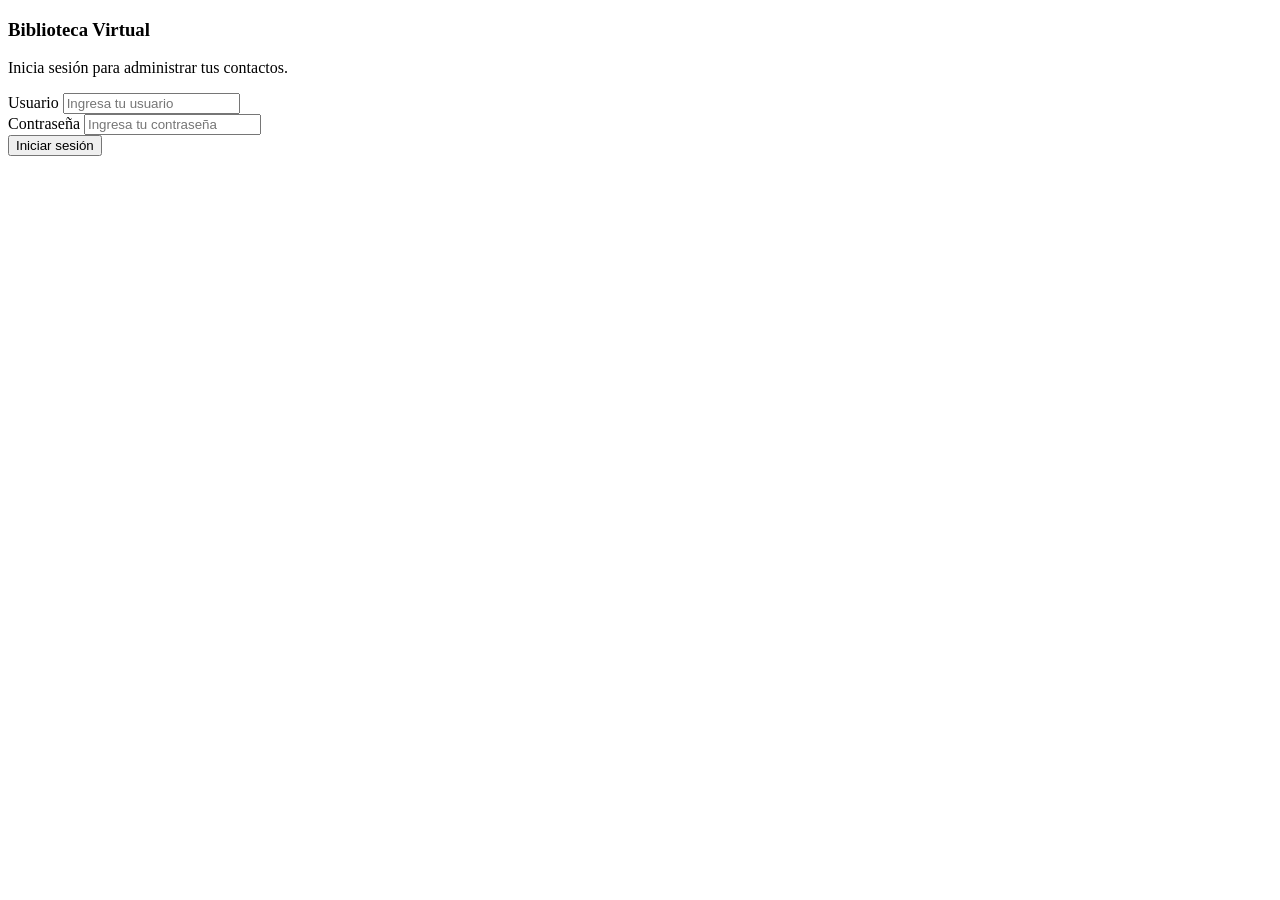
<file: src/main/resources/templates/index.html>
<!doctype html>
<html lang="en">
<head>
    <meta charset="UTF-8">
    <meta name="viewport" content="width=device-width, initial-scale=1">
    <title>Biblioteca Virtual - Iniciar sesión</title>
    <link rel="stylesheet" th:href="@{/css/global.css}">
    <link rel="stylesheet" th:href="@{/css/modules/index.css}">
</head>
<body>
<main>
    <section class="login">
        <article class="login-card">
            <div class="login-header">
                <!--<div class="logo">📒</div>-->
                <h1>Biblioteca Virtual</h1>
                <p>Inicia sesión para administrar tus contactos.</p>
            </div>
            <form th:action="@{/login}" method="post">
                <div class="form-group">
                    <label for="username">Usuario</label>
                    <input
                            type="text"
                            id="username"
                            name="username"
                            placeholder="Ingresa tu usuario"
                            required>
                </div>
                <div class="form-group">
                    <label for="password">Contraseña</label>
                    <input
                            type="password"
                            id="password"
                            name="password"
                            placeholder="Ingresa tu contraseña"
                            required>
                </div>
                <div
                        class="error-message"
                        th:if="${error}"
                        th:text="${error}">
                </div>
                <button type="submit">
                    Iniciar sesión
                </button>
            </form>
        </article>

    </section>
</main>
</body>
</html>
</file>
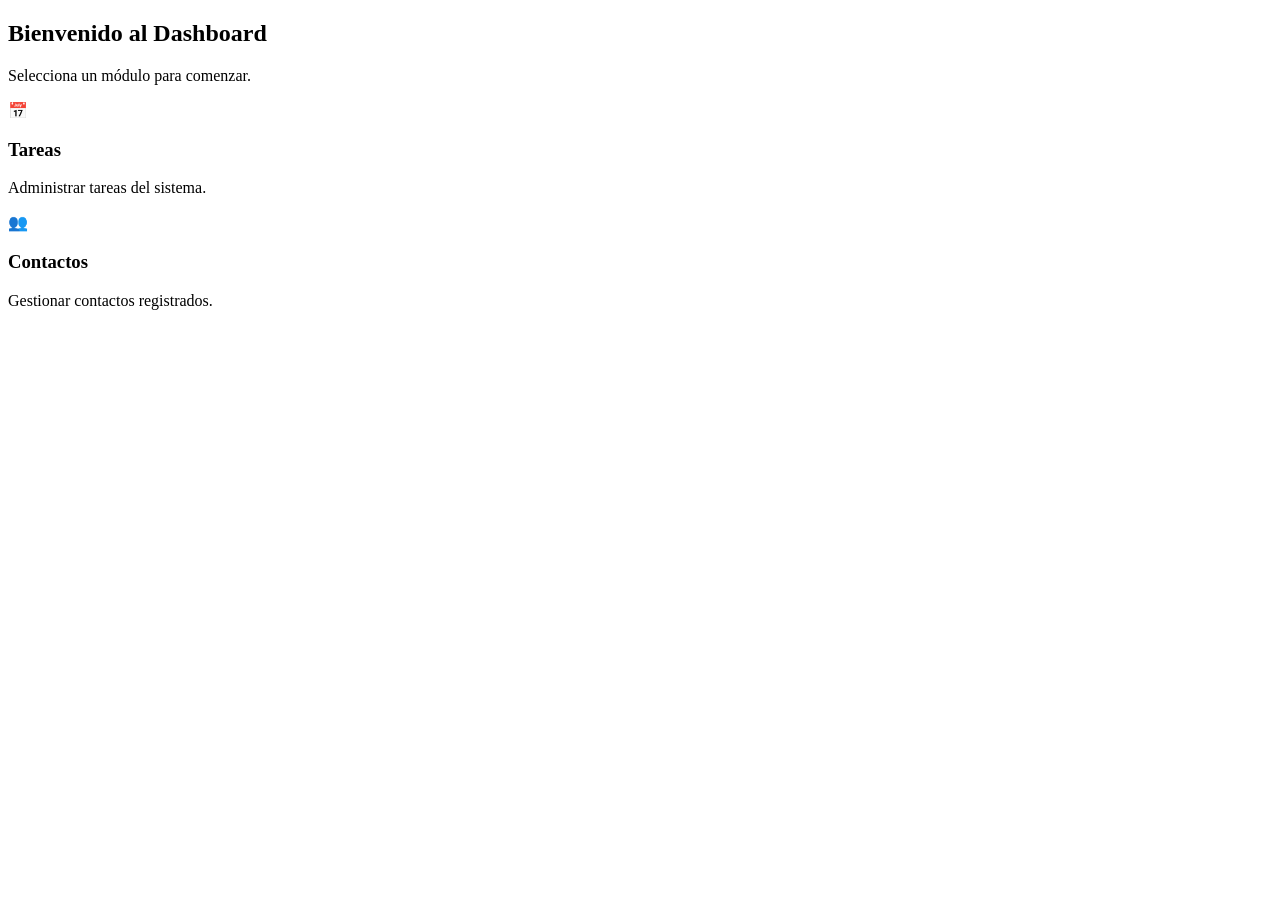
<file: src/main/resources/templates/home.html>
<!DOCTYPE html>
<html xmlns:th="http://www.thymeleaf.org" xmlns:layout="http://www.ultraq.net.nz/thymeleaf/layout"
      layout:decorate="~{layout/mainlayout}">
<head>
    <title>Dashboard</title>
    <link rel="stylesheet" th:href="@{/css/modules/home.css}">
</head>
<body>

<main layout:fragment="content" class="dashboard">
    <section class="dashboard-header">
        <h1>Bienvenido al Dashboard</h1>
        <p>Selecciona un módulo para comenzar.</p>
    </section>
    <section class="dashboard-grid">
        <a th:href="@{/eventos}" class="dashboard-card">
            <div class="card-icon">📅</div>

            <div class="card-content">
                <h3>Tareas</h3>
                <p>Administrar tareas del sistema.</p>
            </div>
        </a>
        <a th:href="@{/contactos}" class="dashboard-card">
            <div class="card-icon">👥</div>

            <div class="card-content">
                <h3>Contactos</h3>
                <p>Gestionar contactos registrados.</p>
            </div>
        </a>
    </section>
</main>
</body>
</html>
</file>
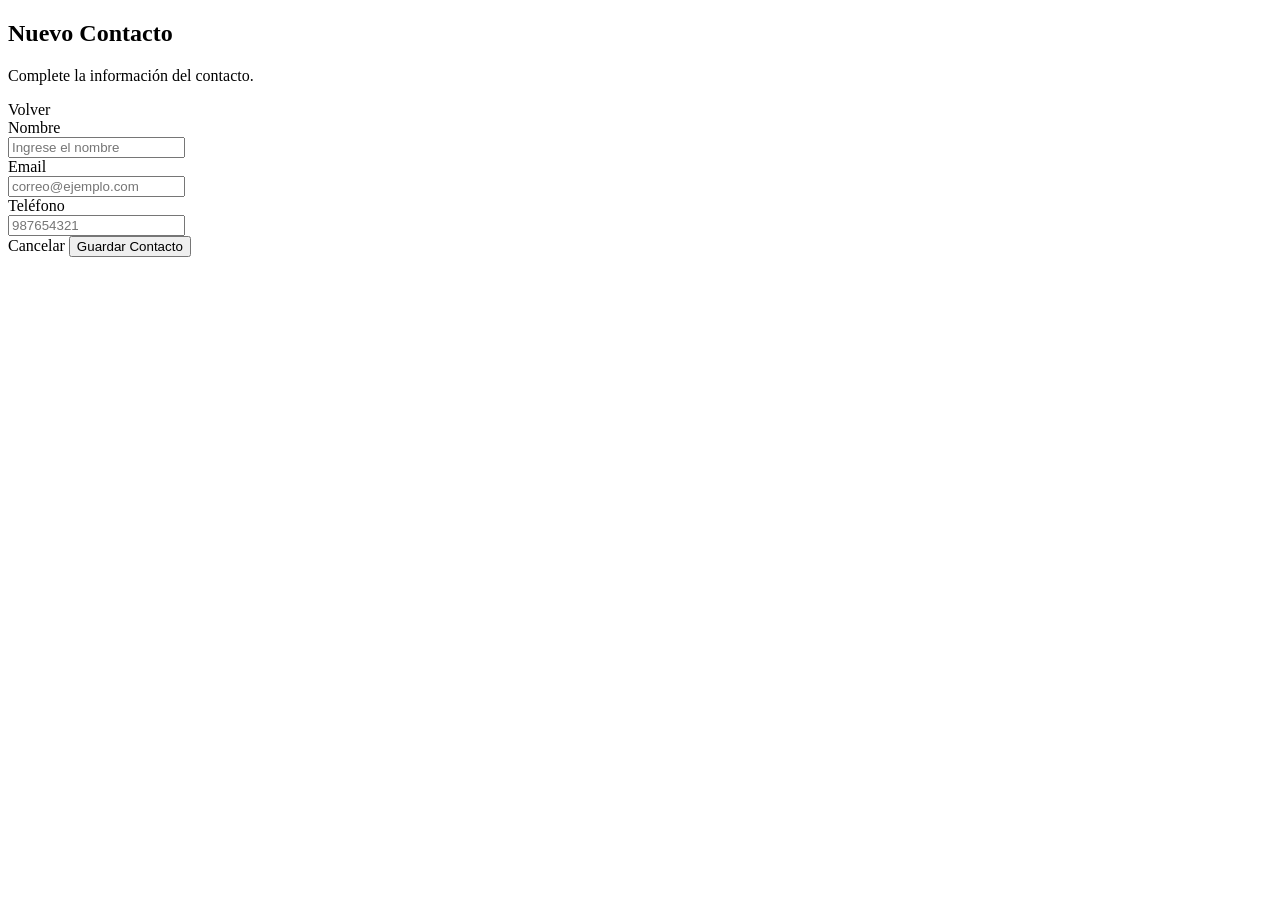
<file: src/main/resources/templates/contactos/formularioContacto.html>
<!DOCTYPE html>
<html xmlns:th="http://www.thymeleaf.org"
      xmlns:layout="http://www.ultraq.net.nz/thymeleaf/layout"
      layout:decorate="~{layout/mainlayout}">
<head>
    <title>Formulario de Contacto</title>
    <link rel="stylesheet" th:href="@{/css/ui/form.css}">
    <link rel="stylesheet" th:href="@{/css/modules/module-list.css}">
</head>
<body>
<main layout:fragment="content" class="page">
    <div class="page-header">
        <div class="page-title">
            <h2>Nuevo Contacto</h2>
            <p>Complete la información del contacto.</p>
        </div>
        <a th:href="@{/contactos}" class="boton-secondary boton-accent">
            <span class="boton-icon">
                <i class="ri-arrow-go-back-line"></i>
            </span>
            <span class="boton-text">
                Volver
            </span>
        </a>
    </div>
    <form th:action="@{/contactos/guardar}"
          th:object="${contacto}"
          method="post"
          class="form-container">
        <input type="hidden" th:field="*{id}">
        <div class="form-body">
            <div class="form-row-fit">
                <!-- Nombre -->
                <div class="input-group">
                    <label for="nombre" class="label-form">
                        Nombre
                        <i class="ri-asterisk text-accent"></i>
                    </label>
                    <div class="input-icon-container">
                        <i class="ri-user-line input-icon"></i>
                        <input
                                id="nombre"
                                type="text"
                                class="input-form"
                                th:field="*{nombre}"
                                placeholder="Ingrese el nombre"
                                required>
                    </div>
                </div>
                <!-- Email -->
                <div class="input-group">
                    <label for="email" class="label-form">
                        Email
                        <i class="ri-asterisk text-accent"></i>
                    </label>
                    <div class="input-icon-container">
                        <i class="ri-mail-line input-icon"></i>

                        <input
                                id="email"
                                type="email"
                                class="input-form"
                                th:field="*{email}"
                                placeholder="correo@ejemplo.com"
                                required>
                    </div>
                </div>
            </div>
            <div class="form-row-fit">
                <!-- Teléfono -->
                <div class="input-group">
                    <label for="telefono" class="label-form">
                        Teléfono
                    </label>
                    <div class="input-icon-container">
                        <i class="ri-phone-line input-icon"></i>
                        <input
                                id="telefono"
                                type="text"
                                class="input-form"
                                th:field="*{telefono}"
                                placeholder="987654321">
                    </div>
                </div>
            </div>
        </div>
        <div class="form-footer-static">

            <a th:href="@{/contactos}" class="boton-secondary boton-volver">
                <span class="boton-icon">
                    <i class="ri-arrow-left-circle-fill"></i>
                </span>
                <span class="boton-text">
                    Cancelar
                </span>
            </a>
            <button
                    type="submit"
                    class="boton-secondary boton-success">
                <span class="boton-icon">
                    <i class="ri-save-3-fill"></i>
                </span>
                <span class="boton-text">
                    Guardar Contacto
                </span>
            </button>
        </div>
    </form>
</main>
</body>
</html>
</file>
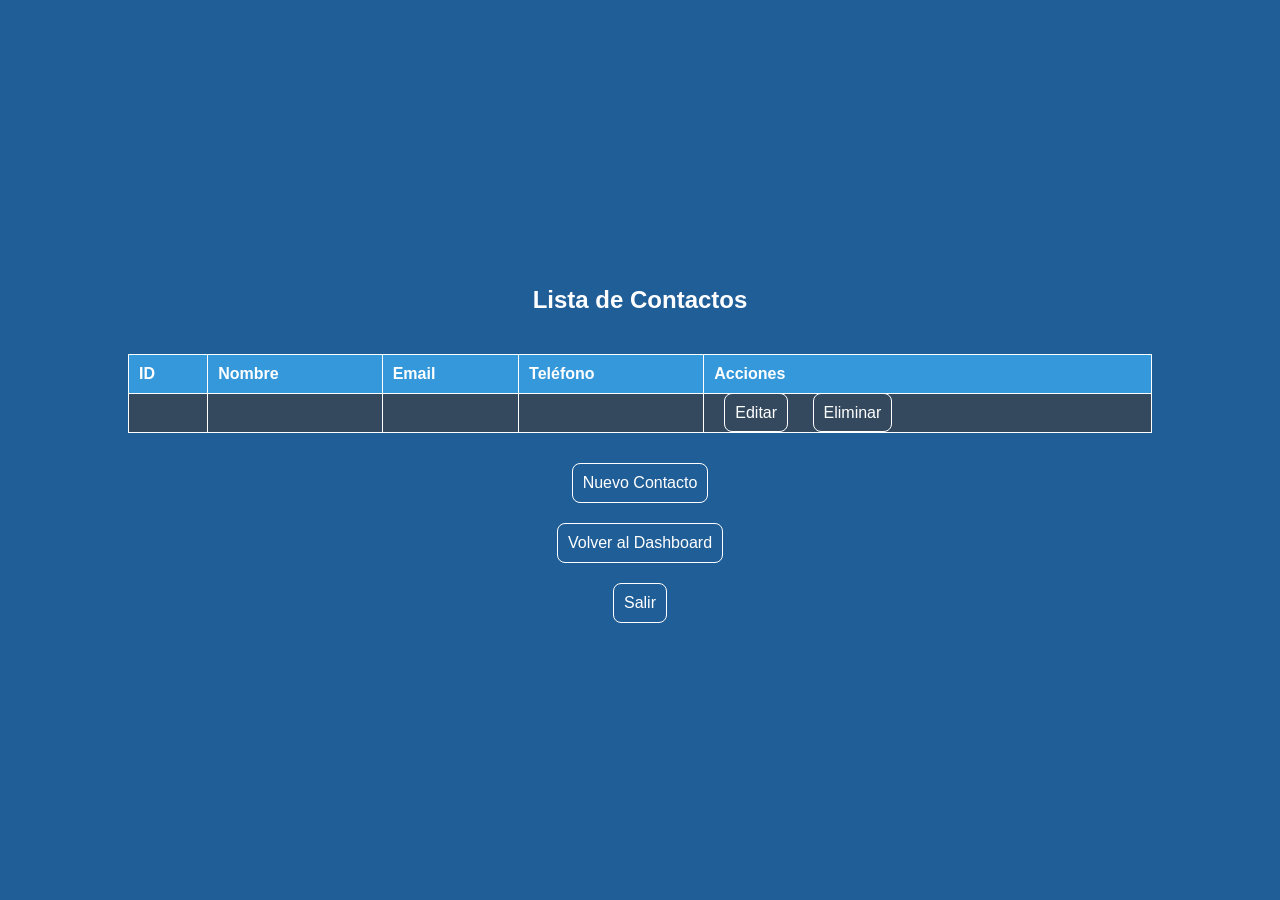
<file: src/main/resources/templates/contactos/listaContactos.html>
<!DOCTYPE html>
<html xmlns:th="http://www.thymeleaf.org">
<head>
    <meta charset="UTF-8">
    <title>Lista de Contactos</title>
    <style>
        body {
            font-family: 'Arial', sans-serif;
            background-color: #205E97; /* Azul claro */
            margin: 0;
            padding: 0;
            display: flex;
            flex-direction: column;
            justify-content: center;
            align-items: center;
            height: 100vh;
            color: #fff; /* Texto en blanco para contraste */
        }

        h2 {
            text-align: center;
            margin-bottom: 20px;
        }

        table {
            border-collapse: collapse;
            width: 80%;
            margin: 20px 0;
            color: #fff;
        }

        th, td {
            border: 1px solid #fff;
            padding: 10px;
            text-align: left;
        }

        th {
            background-color: #3498db; /* Azul claro */
        }

        tr:nth-child(even) {
            background-color: #2c3e50; /* Azul oscuro */
        }

        tr:nth-child(odd) {
            background-color: #34495e; /* Azul más oscuro */
        }

        a {
            text-decoration: none;
            color: #fff;
            padding: 10px;
            margin: 10px;
            border: 1px solid #fff;
            border-radius: 8px;
        }

        a:hover {
            background-color: #1a252f; /* Cambia el tono al hacer hover */
        }
    </style>
</head>
<body>
<h2>Lista de Contactos</h2>
<table>
    <thead>
    <tr>
        <th>ID</th>
        <th>Nombre</th>
        <th>Email</th>
        <th>Teléfono</th>
        <th>Acciones</th>
    </tr>
    </thead>
    <tbody>
    <tr th:each="contacto : ${contactos}">
        <td th:text="${contacto.id}"></td>
        <td th:text="${contacto.nombre}"></td>
        <td th:text="${contacto.email}"></td>
        <td th:text="${contacto.telefono}"></td>
        <td>
            <a th:href="@{/contactos/{id}/editar(id=${contacto.id})}">Editar</a>
            <a th:href="@{/contactos/{id}/eliminar(id=${contacto.id})}">Eliminar</a>
        </td>
    </tr>
    </tbody>
</table>
<a th:href="@{/contactos/nuevo}">Nuevo Contacto</a>
<a th:href="@{/dashboard}">Volver al Dashboard</a>
<a th:href="@{/login}">Salir</a>
</body>
</html>
</file>
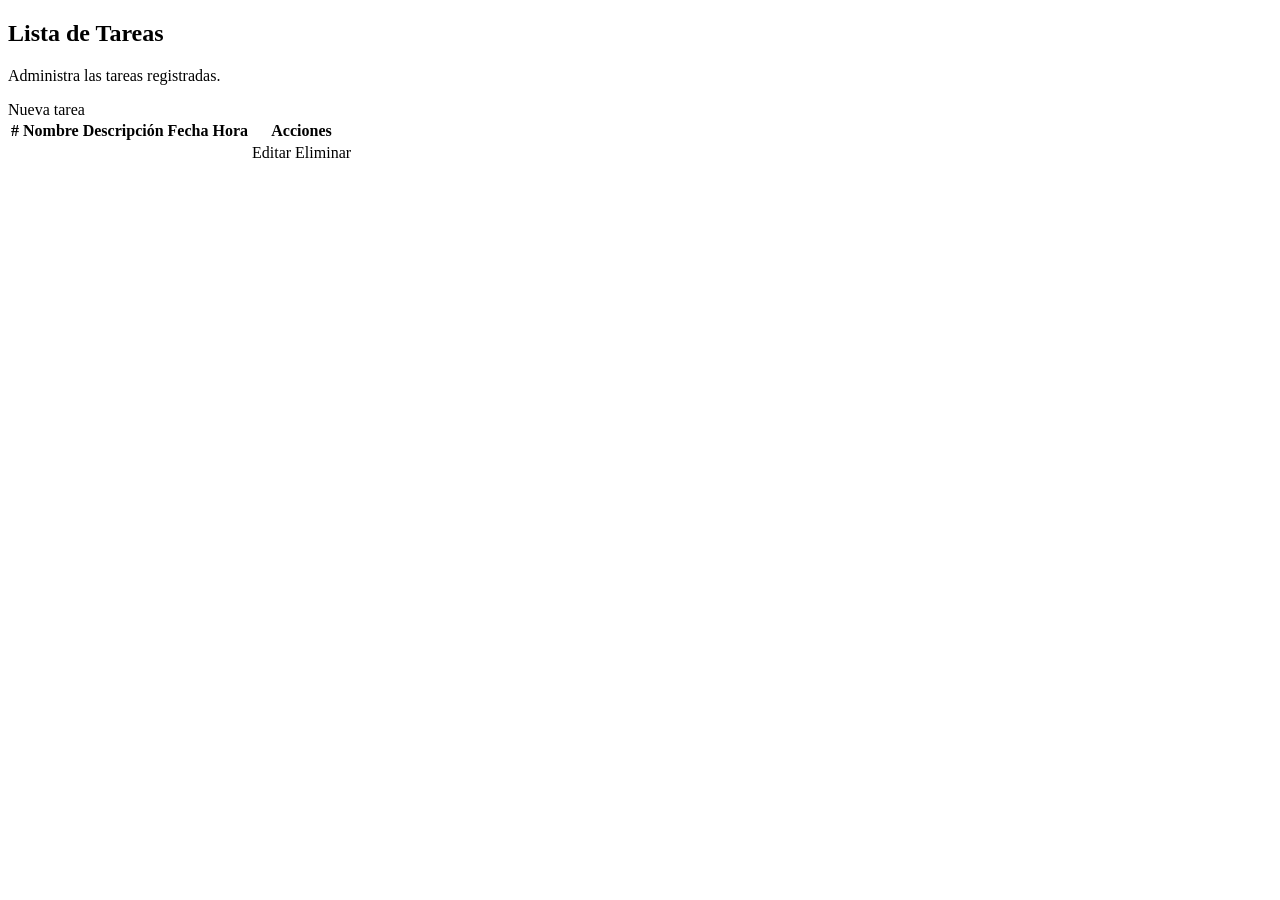
<file: src/main/resources/templates/eventos/listaEventos.html>
<!DOCTYPE html>
<html xmlns:th="http://www.thymeleaf.org" xmlns:layout="http://www.ultraq.net.nz/thymeleaf/layout"
      layout:decorate="~{layout/mainlayout}">
<head>
    <title>Lista de Eventos</title>
    <link rel="stylesheet" type="text/css" th:href="@{/css/modules/module-list.css}">
</head>
<body>
<main layout:fragment="content" class="page">
    <div class="page-header">
        <div>
            <h2>Lista de Tareas</h2>
            <p>Administra las tareas registradas.</p>
        </div>
        <a th:href="@{/eventos/nuevo}" class="boton-secondary bg-success">
            <span class="boton-icon">
                <i class="ri-add-line"></i>
            </span>
            <span class="boton-text">
                Nueva tarea
            </span>
        </a>
    </div>
    <section class="card">
        <table class="table">
            <thead>
            <tr>
                <th>#</th>
                <th>Nombre</th>
                <th>Descripción</th>
                <th>Fecha</th>
                <th>Hora</th>
                <th>Acciones</th>
            </tr>
            </thead>
            <tbody>
            <tr th:each="evento : ${eventos}">
                <td th:text="${evento.id}"></td>
                <td th:text="${evento.titulo}"></td>
                <td th:text="${evento.descripcion}"></td>
                <td th:text="${#dates.format(evento.fecha, 'dd/MM/yyyy')}"></td>
                <td th:text="${#dates.format(evento.hora, 'HH:mm')}"></td>
                <td>
                    <div class="table-actions ">
                        <a th:href="@{/eventos/{id}/editar(id=${evento.id})}" class="boton-secondary bg-warning">
                            <span class="boton-icon">
                                <i class="ri-pencil-line"></i>
                            </span>
                            <span class="boton-text">
                                Editar
                            </span>
                        </a>
                        <a th:href="@{/eventos/{id}/eliminar(id=${evento.id})}" class="boton-secondary bg-danger">
                            <span class="boton-icon">
                                <i class="ri-delete-bin-line"></i>
                            </span>
                            <span class="boton-text">
                                Eliminar
                            </span>
                        </a>
                    </div>
                </td>
            </tr>
            </tbody>
        </table>
    </section>
</main>
</body>
</html>
</file>
